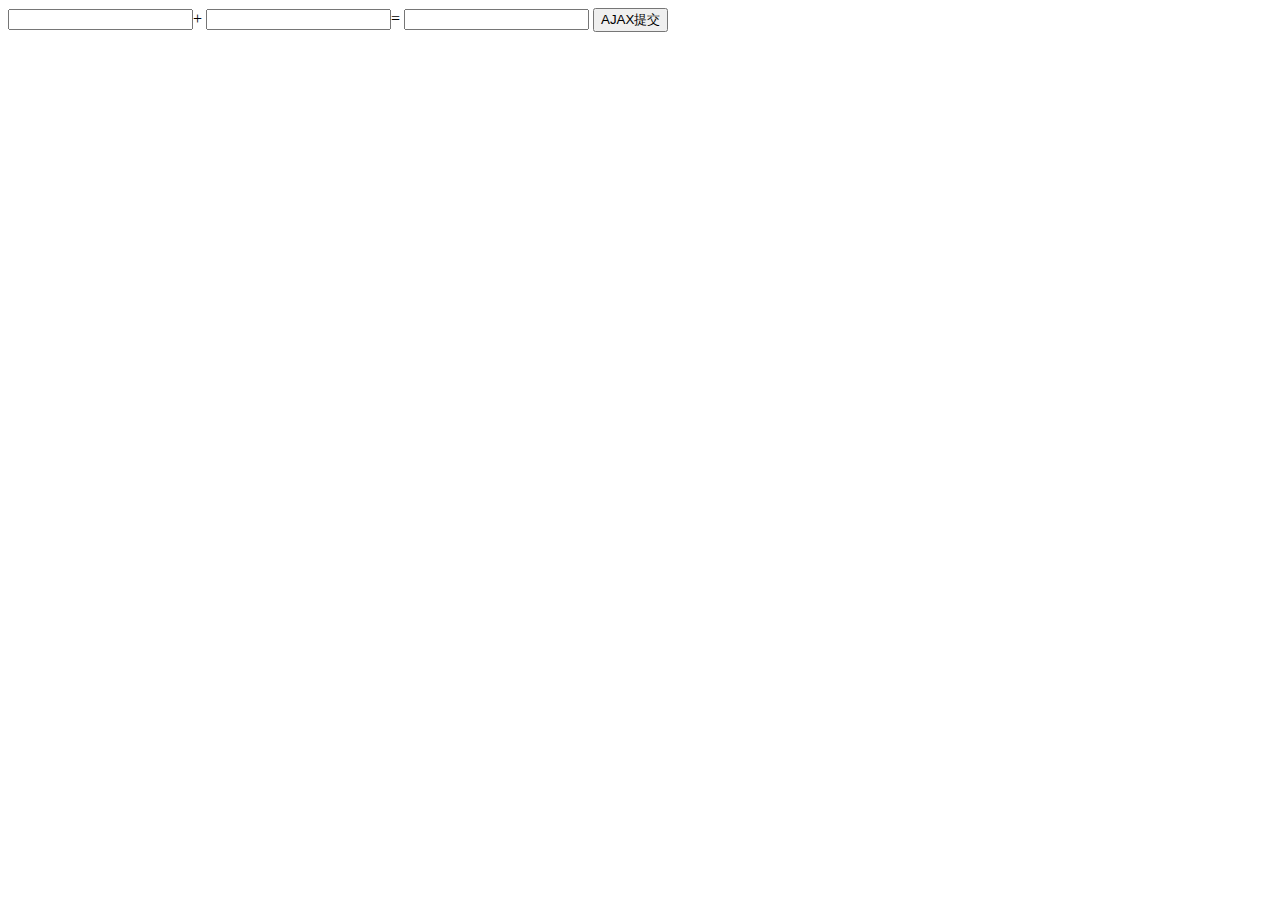
<file: robot_communication-movie/communication1/templates/ajax_demo1.html>
<!DOCTYPE html>
<html lang="en">
<head>
  <meta charset="UTF-8">
  <meta http-equiv="x-ua-compatible" content="IE=edge">
  <meta name="viewport" content="width=device-width, initial-scale=1">
  <title>AJAX局部刷新实例</title>
</head>
<body>

<input type="text" id="i1">+
<input type="text" id="i2">=
<input type="text" id="i3">
<input type="button" value="AJAX提交" id="b1">

<script src="http://www.jq22.com/jquery/jquery-1.10.2.js"></script>
<script>
  $("#b1").on("click", function () {
    $.ajax({
      url:"/ajax_add/",
      type:"GET",
      data:{"i1":$("#i1").val(),"i2":$("#i2").val()},
      success:function (data) {
        $("#i3").val(data);
      }
    })
  })
</script>
</body>
</html>
</file>
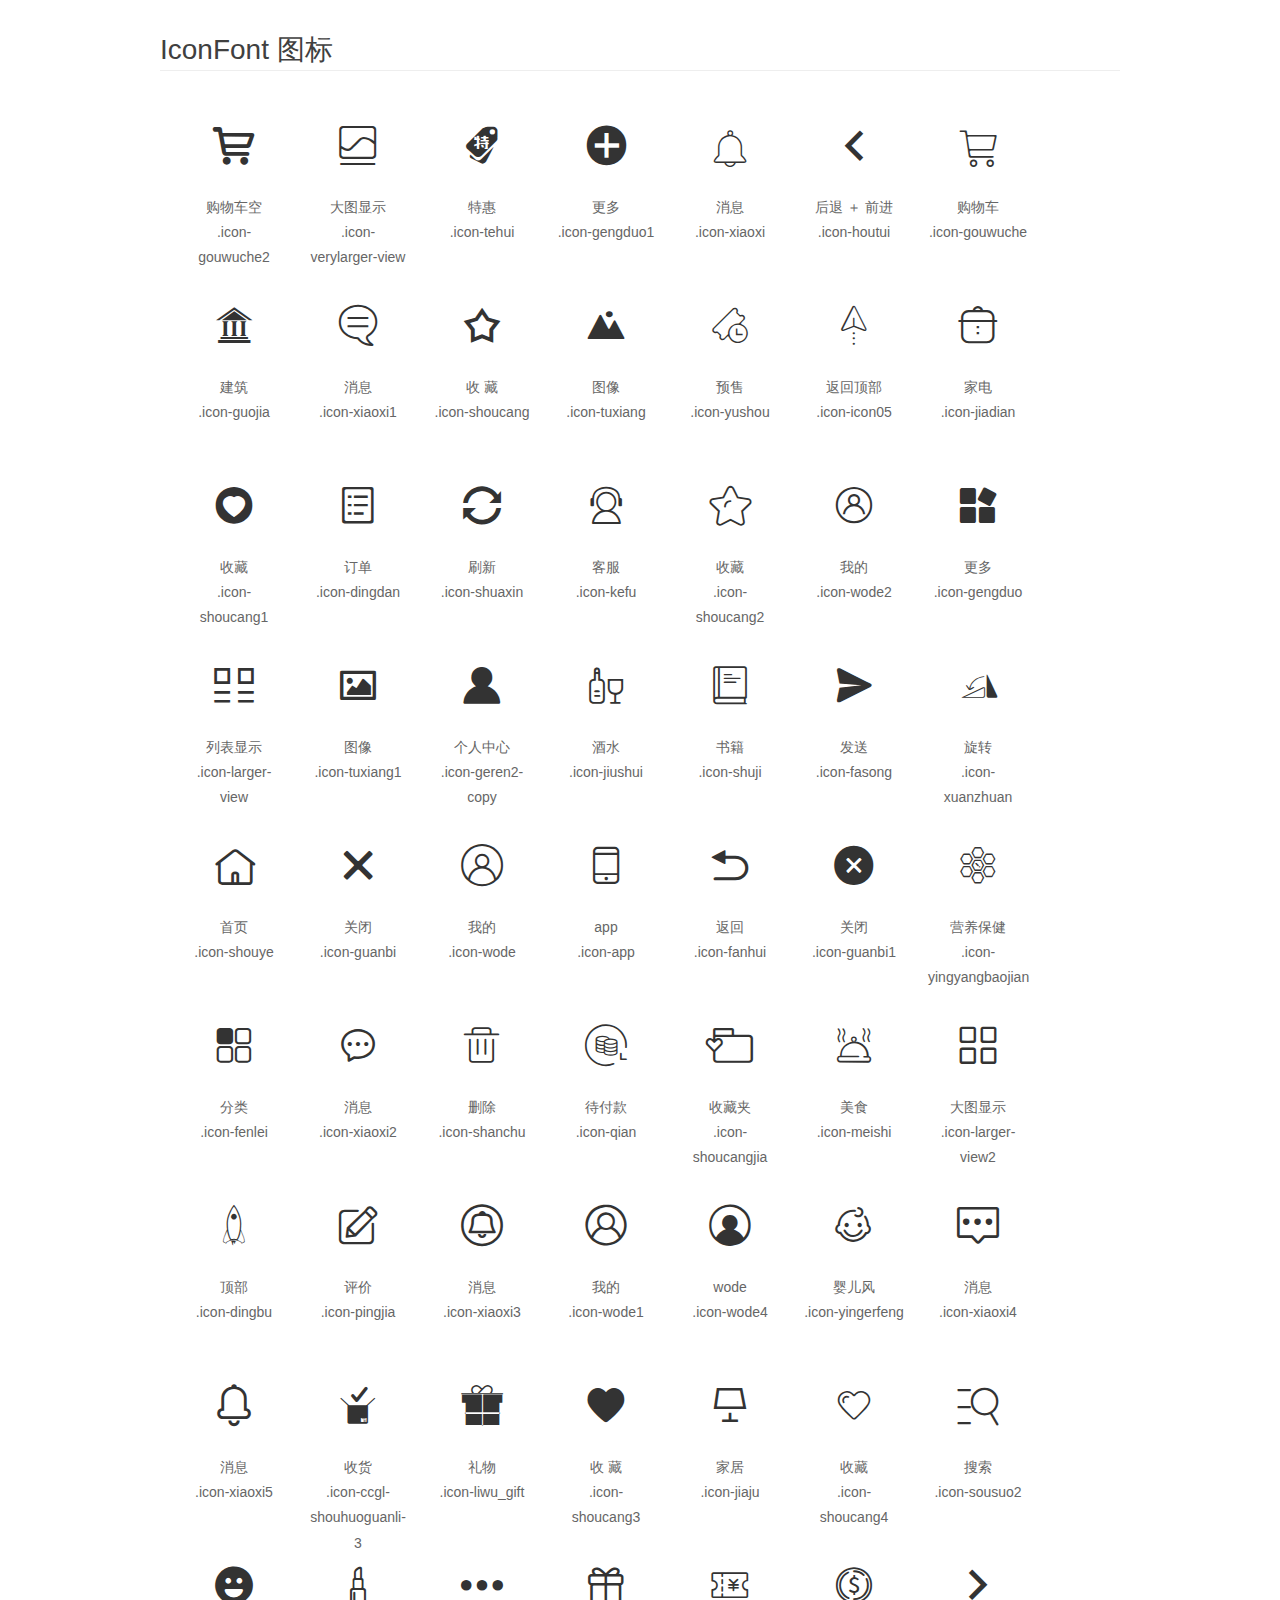
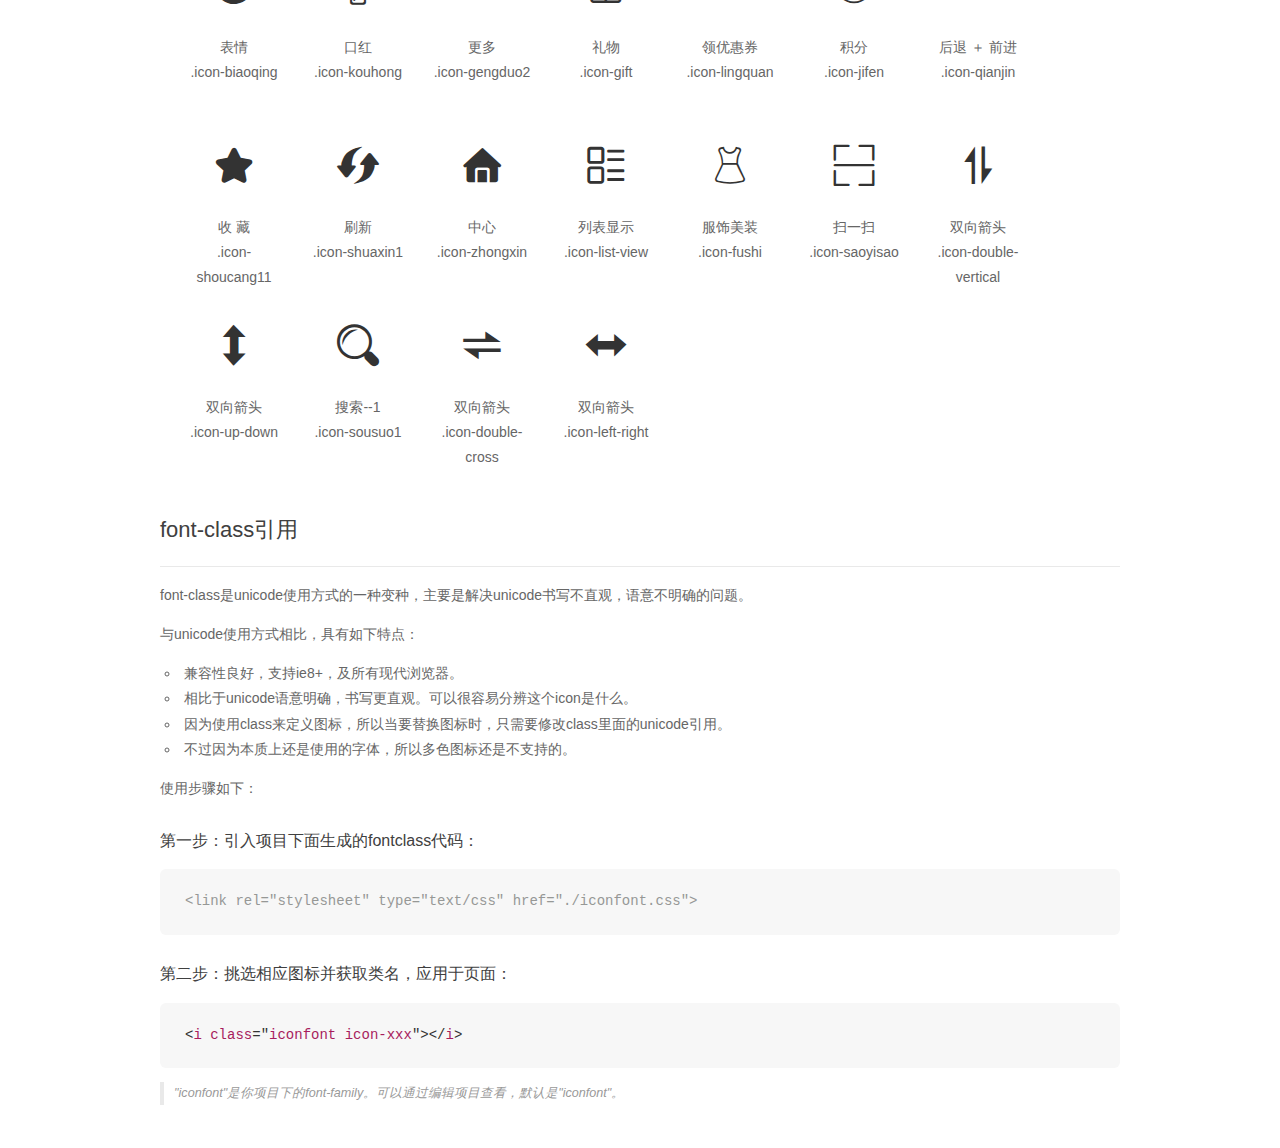
<file: robot_communication-movie/communication1/static/css/demo_fontclass.html>
<!DOCTYPE html>
<html>
<head>
    <meta charset="utf-8"/>
    <title>IconFont</title>
    <link rel="stylesheet" href="demo.css">
    <link rel="stylesheet" href="iconfont.css">
</head>
<body>
    <div class="main markdown">
        <h1>IconFont 图标</h1>
        <ul class="icon_lists clear">
            
                <li>
                <i class="icon iconfont icon-gouwuche2"></i>
                    <div class="name">购物车空</div>
                    <div class="fontclass">.icon-gouwuche2</div>
                </li>
            
                <li>
                <i class="icon iconfont icon-verylarger-view"></i>
                    <div class="name">大图显示</div>
                    <div class="fontclass">.icon-verylarger-view</div>
                </li>
            
                <li>
                <i class="icon iconfont icon-tehui"></i>
                    <div class="name">特惠</div>
                    <div class="fontclass">.icon-tehui</div>
                </li>
            
                <li>
                <i class="icon iconfont icon-gengduo1"></i>
                    <div class="name">更多</div>
                    <div class="fontclass">.icon-gengduo1</div>
                </li>
            
                <li>
                <i class="icon iconfont icon-xiaoxi"></i>
                    <div class="name">消息</div>
                    <div class="fontclass">.icon-xiaoxi</div>
                </li>
            
                <li>
                <i class="icon iconfont icon-houtui"></i>
                    <div class="name">后退 ＋ 前进 </div>
                    <div class="fontclass">.icon-houtui</div>
                </li>
            
                <li>
                <i class="icon iconfont icon-gouwuche"></i>
                    <div class="name">购物车</div>
                    <div class="fontclass">.icon-gouwuche</div>
                </li>
            
                <li>
                <i class="icon iconfont icon-guojia"></i>
                    <div class="name">建筑</div>
                    <div class="fontclass">.icon-guojia</div>
                </li>
            
                <li>
                <i class="icon iconfont icon-xiaoxi1"></i>
                    <div class="name">消息</div>
                    <div class="fontclass">.icon-xiaoxi1</div>
                </li>
            
                <li>
                <i class="icon iconfont icon-shoucang"></i>
                    <div class="name">收 藏</div>
                    <div class="fontclass">.icon-shoucang</div>
                </li>
            
                <li>
                <i class="icon iconfont icon-tuxiang"></i>
                    <div class="name">图像</div>
                    <div class="fontclass">.icon-tuxiang</div>
                </li>
            
                <li>
                <i class="icon iconfont icon-yushou"></i>
                    <div class="name">预售</div>
                    <div class="fontclass">.icon-yushou</div>
                </li>
            
                <li>
                <i class="icon iconfont icon-icon05"></i>
                    <div class="name">返回顶部</div>
                    <div class="fontclass">.icon-icon05</div>
                </li>
            
                <li>
                <i class="icon iconfont icon-jiadian"></i>
                    <div class="name">家电</div>
                    <div class="fontclass">.icon-jiadian</div>
                </li>
            
                <li>
                <i class="icon iconfont icon-shoucang1"></i>
                    <div class="name">收藏</div>
                    <div class="fontclass">.icon-shoucang1</div>
                </li>
            
                <li>
                <i class="icon iconfont icon-dingdan"></i>
                    <div class="name">订单</div>
                    <div class="fontclass">.icon-dingdan</div>
                </li>
            
                <li>
                <i class="icon iconfont icon-shuaxin"></i>
                    <div class="name">刷新</div>
                    <div class="fontclass">.icon-shuaxin</div>
                </li>
            
                <li>
                <i class="icon iconfont icon-kefu"></i>
                    <div class="name">客服</div>
                    <div class="fontclass">.icon-kefu</div>
                </li>
            
                <li>
                <i class="icon iconfont icon-shoucang2"></i>
                    <div class="name">收藏</div>
                    <div class="fontclass">.icon-shoucang2</div>
                </li>
            
                <li>
                <i class="icon iconfont icon-wode2"></i>
                    <div class="name">我的</div>
                    <div class="fontclass">.icon-wode2</div>
                </li>
            
                <li>
                <i class="icon iconfont icon-gengduo"></i>
                    <div class="name">更多</div>
                    <div class="fontclass">.icon-gengduo</div>
                </li>
            
                <li>
                <i class="icon iconfont icon-larger-view"></i>
                    <div class="name">列表显示</div>
                    <div class="fontclass">.icon-larger-view</div>
                </li>
            
                <li>
                <i class="icon iconfont icon-tuxiang1"></i>
                    <div class="name">图像</div>
                    <div class="fontclass">.icon-tuxiang1</div>
                </li>
            
                <li>
                <i class="icon iconfont icon-geren2-copy"></i>
                    <div class="name">个人中心</div>
                    <div class="fontclass">.icon-geren2-copy</div>
                </li>
            
                <li>
                <i class="icon iconfont icon-jiushui"></i>
                    <div class="name">酒水</div>
                    <div class="fontclass">.icon-jiushui</div>
                </li>
            
                <li>
                <i class="icon iconfont icon-shuji"></i>
                    <div class="name">书籍</div>
                    <div class="fontclass">.icon-shuji</div>
                </li>
            
                <li>
                <i class="icon iconfont icon-fasong"></i>
                    <div class="name">发送</div>
                    <div class="fontclass">.icon-fasong</div>
                </li>
            
                <li>
                <i class="icon iconfont icon-xuanzhuan"></i>
                    <div class="name">旋转</div>
                    <div class="fontclass">.icon-xuanzhuan</div>
                </li>
            
                <li>
                <i class="icon iconfont icon-shouye"></i>
                    <div class="name">首页</div>
                    <div class="fontclass">.icon-shouye</div>
                </li>
            
                <li>
                <i class="icon iconfont icon-guanbi"></i>
                    <div class="name">关闭</div>
                    <div class="fontclass">.icon-guanbi</div>
                </li>
            
                <li>
                <i class="icon iconfont icon-wode"></i>
                    <div class="name">我的</div>
                    <div class="fontclass">.icon-wode</div>
                </li>
            
                <li>
                <i class="icon iconfont icon-app"></i>
                    <div class="name">app</div>
                    <div class="fontclass">.icon-app</div>
                </li>
            
                <li>
                <i class="icon iconfont icon-fanhui"></i>
                    <div class="name">返回</div>
                    <div class="fontclass">.icon-fanhui</div>
                </li>
            
                <li>
                <i class="icon iconfont icon-guanbi1"></i>
                    <div class="name">关闭</div>
                    <div class="fontclass">.icon-guanbi1</div>
                </li>
            
                <li>
                <i class="icon iconfont icon-yingyangbaojian"></i>
                    <div class="name">营养保健</div>
                    <div class="fontclass">.icon-yingyangbaojian</div>
                </li>
            
                <li>
                <i class="icon iconfont icon-fenlei"></i>
                    <div class="name">分类</div>
                    <div class="fontclass">.icon-fenlei</div>
                </li>
            
                <li>
                <i class="icon iconfont icon-xiaoxi2"></i>
                    <div class="name">消息</div>
                    <div class="fontclass">.icon-xiaoxi2</div>
                </li>
            
                <li>
                <i class="icon iconfont icon-shanchu"></i>
                    <div class="name">删除</div>
                    <div class="fontclass">.icon-shanchu</div>
                </li>
            
                <li>
                <i class="icon iconfont icon-qian"></i>
                    <div class="name">待付款</div>
                    <div class="fontclass">.icon-qian</div>
                </li>
            
                <li>
                <i class="icon iconfont icon-shoucangjia"></i>
                    <div class="name">收藏夹</div>
                    <div class="fontclass">.icon-shoucangjia</div>
                </li>
            
                <li>
                <i class="icon iconfont icon-meishi"></i>
                    <div class="name">美食</div>
                    <div class="fontclass">.icon-meishi</div>
                </li>
            
                <li>
                <i class="icon iconfont icon-larger-view2"></i>
                    <div class="name">大图显示</div>
                    <div class="fontclass">.icon-larger-view2</div>
                </li>
            
                <li>
                <i class="icon iconfont icon-dingbu"></i>
                    <div class="name">顶部</div>
                    <div class="fontclass">.icon-dingbu</div>
                </li>
            
                <li>
                <i class="icon iconfont icon-pingjia"></i>
                    <div class="name">评价</div>
                    <div class="fontclass">.icon-pingjia</div>
                </li>
            
                <li>
                <i class="icon iconfont icon-xiaoxi3"></i>
                    <div class="name">消息</div>
                    <div class="fontclass">.icon-xiaoxi3</div>
                </li>
            
                <li>
                <i class="icon iconfont icon-wode1"></i>
                    <div class="name">我的</div>
                    <div class="fontclass">.icon-wode1</div>
                </li>
            
                <li>
                <i class="icon iconfont icon-wode4"></i>
                    <div class="name">wode</div>
                    <div class="fontclass">.icon-wode4</div>
                </li>
            
                <li>
                <i class="icon iconfont icon-yingerfeng"></i>
                    <div class="name">婴儿风</div>
                    <div class="fontclass">.icon-yingerfeng</div>
                </li>
            
                <li>
                <i class="icon iconfont icon-xiaoxi4"></i>
                    <div class="name">消息</div>
                    <div class="fontclass">.icon-xiaoxi4</div>
                </li>
            
                <li>
                <i class="icon iconfont icon-xiaoxi5"></i>
                    <div class="name">消息</div>
                    <div class="fontclass">.icon-xiaoxi5</div>
                </li>
            
                <li>
                <i class="icon iconfont icon-ccgl-shouhuoguanli-3"></i>
                    <div class="name">收货</div>
                    <div class="fontclass">.icon-ccgl-shouhuoguanli-3</div>
                </li>
            
                <li>
                <i class="icon iconfont icon-liwu_gift"></i>
                    <div class="name">礼物</div>
                    <div class="fontclass">.icon-liwu_gift</div>
                </li>
            
                <li>
                <i class="icon iconfont icon-shoucang3"></i>
                    <div class="name">收 藏</div>
                    <div class="fontclass">.icon-shoucang3</div>
                </li>
            
                <li>
                <i class="icon iconfont icon-jiaju"></i>
                    <div class="name">家居</div>
                    <div class="fontclass">.icon-jiaju</div>
                </li>
            
                <li>
                <i class="icon iconfont icon-shoucang4"></i>
                    <div class="name">收藏</div>
                    <div class="fontclass">.icon-shoucang4</div>
                </li>
            
                <li>
                <i class="icon iconfont icon-sousuo2"></i>
                    <div class="name">搜索</div>
                    <div class="fontclass">.icon-sousuo2</div>
                </li>
            
                <li>
                <i class="icon iconfont icon-biaoqing"></i>
                    <div class="name">表情</div>
                    <div class="fontclass">.icon-biaoqing</div>
                </li>
            
                <li>
                <i class="icon iconfont icon-kouhong"></i>
                    <div class="name">口红</div>
                    <div class="fontclass">.icon-kouhong</div>
                </li>
            
                <li>
                <i class="icon iconfont icon-gengduo2"></i>
                    <div class="name">更多</div>
                    <div class="fontclass">.icon-gengduo2</div>
                </li>
            
                <li>
                <i class="icon iconfont icon-gift"></i>
                    <div class="name">礼物</div>
                    <div class="fontclass">.icon-gift</div>
                </li>
            
                <li>
                <i class="icon iconfont icon-lingquan"></i>
                    <div class="name">领优惠券</div>
                    <div class="fontclass">.icon-lingquan</div>
                </li>
            
                <li>
                <i class="icon iconfont icon-jifen"></i>
                    <div class="name">积分</div>
                    <div class="fontclass">.icon-jifen</div>
                </li>
            
                <li>
                <i class="icon iconfont icon-qianjin"></i>
                    <div class="name">后退 ＋ 前进 </div>
                    <div class="fontclass">.icon-qianjin</div>
                </li>
            
                <li>
                <i class="icon iconfont icon-shoucang11"></i>
                    <div class="name">收 藏</div>
                    <div class="fontclass">.icon-shoucang11</div>
                </li>
            
                <li>
                <i class="icon iconfont icon-shuaxin1"></i>
                    <div class="name">刷新</div>
                    <div class="fontclass">.icon-shuaxin1</div>
                </li>
            
                <li>
                <i class="icon iconfont icon-zhongxin"></i>
                    <div class="name">中心</div>
                    <div class="fontclass">.icon-zhongxin</div>
                </li>
            
                <li>
                <i class="icon iconfont icon-list-view"></i>
                    <div class="name">列表显示</div>
                    <div class="fontclass">.icon-list-view</div>
                </li>
            
                <li>
                <i class="icon iconfont icon-fushi"></i>
                    <div class="name">服饰美装</div>
                    <div class="fontclass">.icon-fushi</div>
                </li>
            
                <li>
                <i class="icon iconfont icon-saoyisao"></i>
                    <div class="name">扫一扫</div>
                    <div class="fontclass">.icon-saoyisao</div>
                </li>
            
                <li>
                <i class="icon iconfont icon-double-vertical"></i>
                    <div class="name">双向箭头</div>
                    <div class="fontclass">.icon-double-vertical</div>
                </li>
            
                <li>
                <i class="icon iconfont icon-up-down"></i>
                    <div class="name">双向箭头</div>
                    <div class="fontclass">.icon-up-down</div>
                </li>
            
                <li>
                <i class="icon iconfont icon-sousuo1"></i>
                    <div class="name">搜索--1</div>
                    <div class="fontclass">.icon-sousuo1</div>
                </li>
            
                <li>
                <i class="icon iconfont icon-double-cross"></i>
                    <div class="name">双向箭头</div>
                    <div class="fontclass">.icon-double-cross</div>
                </li>
            
                <li>
                <i class="icon iconfont icon-left-right"></i>
                    <div class="name">双向箭头</div>
                    <div class="fontclass">.icon-left-right</div>
                </li>
            
        </ul>

        <h2 id="font-class-">font-class引用</h2>
        <hr>

        <p>font-class是unicode使用方式的一种变种，主要是解决unicode书写不直观，语意不明确的问题。</p>
        <p>与unicode使用方式相比，具有如下特点：</p>
        <ul>
        <li>兼容性良好，支持ie8+，及所有现代浏览器。</li>
        <li>相比于unicode语意明确，书写更直观。可以很容易分辨这个icon是什么。</li>
        <li>因为使用class来定义图标，所以当要替换图标时，只需要修改class里面的unicode引用。</li>
        <li>不过因为本质上还是使用的字体，所以多色图标还是不支持的。</li>
        </ul>
        <p>使用步骤如下：</p>
        <h3 id="-fontclass-">第一步：引入项目下面生成的fontclass代码：</h3>


        <pre><code class="lang-js hljs javascript"><span class="hljs-comment">&lt;link rel="stylesheet" type="text/css" href="./iconfont.css"&gt;</span></code></pre>
        <h3 id="-">第二步：挑选相应图标并获取类名，应用于页面：</h3>
        <pre><code class="lang-css hljs">&lt;<span class="hljs-selector-tag">i</span> <span class="hljs-selector-tag">class</span>="<span class="hljs-selector-tag">iconfont</span> <span class="hljs-selector-tag">icon-xxx</span>"&gt;&lt;/<span class="hljs-selector-tag">i</span>&gt;</code></pre>
        <blockquote>
        <p>"iconfont"是你项目下的font-family。可以通过编辑项目查看，默认是"iconfont"。</p>
        </blockquote>
    </div>
</body>
</html>
</file>
<file: robot_communication-movie/communication1/static/css/iconfont.css>
@font-face {font-family: "iconfont";
  src: url('iconfont.eot?t=1515469903495'); /* IE9*/
  src: url('iconfont.eot?t=1515469903495#iefix') format('embedded-opentype'), /* IE6-IE8 */
  url('[data-uri]') format('woff'),
  url('iconfont.ttf?t=1515469903495') format('truetype'), /* chrome, firefox, opera, Safari, Android, iOS 4.2+*/
  url('iconfont.svg?t=1515469903495#iconfont') format('svg'); /* iOS 4.1- */
}

.iconfont {
  font-family:"iconfont" !important;
  font-size:16px;
  font-style:normal;
  -webkit-font-smoothing: antialiased;
  -moz-osx-font-smoothing: grayscale;
}

.icon-gouwuche2:before { content: "\e610"; }

.icon-verylarger-view:before { content: "\e622"; }

.icon-tehui:before { content: "\e60c"; }

.icon-gengduo1:before { content: "\e606"; }

.icon-xiaoxi:before { content: "\e609"; }

.icon-houtui:before { content: "\e607"; }

.icon-gouwuche:before { content: "\e60d"; }

.icon-guojia:before { content: "\e6c0"; }

.icon-xiaoxi1:before { content: "\e62d"; }

.icon-shoucang:before { content: "\e60f"; }

.icon-tuxiang:before { content: "\e645"; }

.icon-yushou:before { content: "\e644"; }

.icon-icon05:before { content: "\e630"; }

.icon-jiadian:before { content: "\e670"; }

.icon-shoucang1:before { content: "\e6a2"; }

.icon-dingdan:before { content: "\e682"; }

.icon-shuaxin:before { content: "\e6fc"; }

.icon-kefu:before { content: "\e6df"; }

.icon-shoucang2:before { content: "\e71a"; }

.icon-wode2:before { content: "\e6f3"; }

.icon-gengduo:before { content: "\e617"; }

.icon-larger-view:before { content: "\e655"; }

.icon-tuxiang1:before { content: "\e63d"; }

.icon-geren2-copy:before { content: "\e657"; }

.icon-jiushui:before { content: "\e61b"; }

.icon-shuji:before { content: "\e61e"; }

.icon-fasong:before { content: "\e625"; }

.icon-xuanzhuan:before { content: "\e614"; }

.icon-shouye:before { content: "\e60e"; }

.icon-guanbi:before { content: "\e72c"; }

.icon-wode:before { content: "\e61d"; }

.icon-app:before { content: "\e62c"; }

.icon-fanhui:before { content: "\e6d6"; }

.icon-guanbi1:before { content: "\e705"; }

.icon-yingyangbaojian:before { content: "\e639"; }

.icon-fenlei:before { content: "\e60a"; }

.icon-xiaoxi2:before { content: "\e69a"; }

.icon-shanchu:before { content: "\e642"; }

.icon-qian:before { content: "\e624"; }

.icon-shoucangjia:before { content: "\e618"; }

.icon-meishi:before { content: "\e7af"; }

.icon-larger-view2:before { content: "\e627"; }

.icon-dingbu:before { content: "\e67d"; }

.icon-pingjia:before { content: "\e619"; }

.icon-xiaoxi3:before { content: "\e61a"; }

.icon-wode1:before { content: "\e621"; }

.icon-wode4:before { content: "\e611"; }

.icon-yingerfeng:before { content: "\e620"; }

.icon-xiaoxi4:before { content: "\e623"; }

.icon-xiaoxi5:before { content: "\e67e"; }

.icon-ccgl-shouhuoguanli-3:before { content: "\e601"; }

.icon-liwu_gift:before { content: "\e604"; }

.icon-shoucang3:before { content: "\e613"; }

.icon-jiaju:before { content: "\e65d"; }

.icon-shoucang4:before { content: "\e602"; }

.icon-sousuo2:before { content: "\e61c"; }

.icon-biaoqing:before { content: "\e605"; }

.icon-kouhong:before { content: "\e60b"; }

.icon-gengduo2:before { content: "\e728"; }

.icon-gift:before { content: "\e600"; }

.icon-lingquan:before { content: "\e61f"; }

.icon-jifen:before { content: "\e674"; }

.icon-qianjin:before { content: "\e608"; }

.icon-shoucang11:before { content: "\e603"; }

.icon-shuaxin1:before { content: "\e626"; }

.icon-zhongxin:before { content: "\e650"; }

.icon-list-view:before { content: "\e628"; }

.icon-fushi:before { content: "\e63c"; }

.icon-saoyisao:before { content: "\e612"; }

.icon-double-vertical:before { content: "\e615"; }

.icon-up-down:before { content: "\e66f"; }

.icon-sousuo1:before { content: "\e66e"; }

.icon-double-cross:before { content: "\e616"; }

.icon-left-right:before { content: "\e7b0"; }
</file>
<file: robot_communication-movie/communication1/static/css/demo.css>
*{margin: 0;padding: 0;list-style: none;}
/*
KISSY CSS Reset
理念：1. reset 的目的不是清除浏览器的默认样式，这仅是部分工作。清除和重置是紧密不可分的。
2. reset 的目的不是让默认样式在所有浏览器下一致，而是减少默认样式有可能带来的问题。
3. reset 期望提供一套普适通用的基础样式。但没有银弹，推荐根据具体需求，裁剪和修改后再使用。
特色：1. 适应中文；2. 基于最新主流浏览器。
维护：玉伯<lifesinger@gmail.com>, 正淳<ragecarrier@gmail.com>
 */

/** 清除内外边距 **/
body, h1, h2, h3, h4, h5, h6, hr, p, blockquote, /* structural elements 结构元素 */
dl, dt, dd, ul, ol, li, /* list elements 列表元素 */
pre, /* text formatting elements 文本格式元素 */
form, fieldset, legend, button, input, textarea, /* form elements 表单元素 */
th, td /* table elements 表格元素 */ {
  margin: 0;
  padding: 0;
}

/** 设置默认字体 **/
body,
button, input, select, textarea /* for ie */ {
  font: 12px/1.5 tahoma, arial, \5b8b\4f53, sans-serif;
}
h1, h2, h3, h4, h5, h6 { font-size: 100%; }
address, cite, dfn, em, var { font-style: normal; } /* 将斜体扶正 */
code, kbd, pre, samp { font-family: courier new, courier, monospace; } /* 统一等宽字体 */
small { font-size: 12px; } /* 小于 12px 的中文很难阅读，让 small 正常化 */

/** 重置列表元素 **/
ul, ol { list-style: none; }

/** 重置文本格式元素 **/
a { text-decoration: none; }
a:hover { text-decoration: underline; }


/** 重置表单元素 **/
legend { color: #000; } /* for ie6 */
fieldset, img { border: 0; } /* img 搭车：让链接里的 img 无边框 */
button, input, select, textarea { font-size: 100%; } /* 使得表单元素在 ie 下能继承字体大小 */
/* 注：optgroup 无法扶正 */

/** 重置表格元素 **/
table { border-collapse: collapse; border-spacing: 0; }

/* 清除浮动 */
.ks-clear:after, .clear:after {
  content: '\20';
  display: block;
  height: 0;
  clear: both;
}
.ks-clear, .clear {
  *zoom: 1;
}

.main {
  padding: 30px 100px;
width: 960px;
margin: 0 auto;
}
.main h1{font-size:36px; color:#333; text-align:left;margin-bottom:30px; border-bottom: 1px solid #eee;}

.helps{margin-top:40px;}
.helps pre{
  padding:20px;
  margin:10px 0;
  border:solid 1px #e7e1cd;
  background-color: #fffdef;
  overflow: auto;
}

.icon_lists{
  width: 100% !important;

}

.icon_lists li{
  float:left;
  width: 100px;
  height:180px;
  text-align: center;
  list-style: none !important;
}
.icon_lists .icon{
  font-size: 42px;
  line-height: 100px;
  margin: 10px 0;
  color:#333;
  -webkit-transition: font-size 0.25s ease-out 0s;
  -moz-transition: font-size 0.25s ease-out 0s;
  transition: font-size 0.25s ease-out 0s;

}
.icon_lists .icon:hover{
  font-size: 100px;
}



.markdown {
  color: #666;
  font-size: 14px;
  line-height: 1.8;
}

.highlight {
  line-height: 1.5;
}

.markdown img {
  vertical-align: middle;
  max-width: 100%;
}

.markdown h1 {
  color: #404040;
  font-weight: 500;
  line-height: 40px;
  margin-bottom: 24px;
}

.markdown h2,
.markdown h3,
.markdown h4,
.markdown h5,
.markdown h6 {
  color: #404040;
  margin: 1.6em 0 0.6em 0;
  font-weight: 500;
  clear: both;
}

.markdown h1 {
  font-size: 28px;
}

.markdown h2 {
  font-size: 22px;
}

.markdown h3 {
  font-size: 16px;
}

.markdown h4 {
  font-size: 14px;
}

.markdown h5 {
  font-size: 12px;
}

.markdown h6 {
  font-size: 12px;
}

.markdown hr {
  height: 1px;
  border: 0;
  background: #e9e9e9;
  margin: 16px 0;
  clear: both;
}

.markdown p,
.markdown pre {
  margin: 1em 0;
}

.markdown > p,
.markdown > blockquote,
.markdown > .highlight,
.markdown > ol,
.markdown > ul {
  width: 80%;
}

.markdown ul > li {
  list-style: circle;
}

.markdown > ul li,
.markdown blockquote ul > li {
  margin-left: 20px;
  padding-left: 4px;
}

.markdown > ul li p,
.markdown > ol li p {
  margin: 0.6em 0;
}

.markdown ol > li {
  list-style: decimal;
}

.markdown > ol li,
.markdown blockquote ol > li {
  margin-left: 20px;
  padding-left: 4px;
}

.markdown code {
  margin: 0 3px;
  padding: 0 5px;
  background: #eee;
  border-radius: 3px;
}

.markdown pre {
  border-radius: 6px;
  background: #f7f7f7;
  padding: 20px;
}

.markdown pre code {
  border: none;
  background: #f7f7f7;
  margin: 0;
}

.markdown strong,
.markdown b {
  font-weight: 600;
}

.markdown > table {
  border-collapse: collapse;
  border-spacing: 0px;
  empty-cells: show;
  border: 1px solid #e9e9e9;
  width: 95%;
  margin-bottom: 24px;
}

.markdown > table th {
  white-space: nowrap;
  color: #333;
  font-weight: 600;

}

.markdown > table th,
.markdown > table td {
  border: 1px solid #e9e9e9;
  padding: 8px 16px;
  text-align: left;
}

.markdown > table th {
  background: #F7F7F7;
}

.markdown blockquote {
  font-size: 90%;
  color: #999;
  border-left: 4px solid #e9e9e9;
  padding-left: 0.8em;
  margin: 1em 0;
  font-style: italic;
}

.markdown blockquote p {
  margin: 0;
}

.markdown .anchor {
  opacity: 0;
  transition: opacity 0.3s ease;
  margin-left: 8px;
}

.markdown .waiting {
  color: #ccc;
}

.markdown h1:hover .anchor,
.markdown h2:hover .anchor,
.markdown h3:hover .anchor,
.markdown h4:hover .anchor,
.markdown h5:hover .anchor,
.markdown h6:hover .anchor {
  opacity: 1;
  display: inline-block;
}

.markdown > br,
.markdown > p > br {
  clear: both;
}


.hljs {
  display: block;
  background: white;
  padding: 0.5em;
  color: #333333;
  overflow-x: auto;
}

.hljs-comment,
.hljs-meta {
  color: #969896;
}

.hljs-string,
.hljs-variable,
.hljs-template-variable,
.hljs-strong,
.hljs-emphasis,
.hljs-quote {
  color: #df5000;
}

.hljs-keyword,
.hljs-selector-tag,
.hljs-type {
  color: #a71d5d;
}

.hljs-literal,
.hljs-symbol,
.hljs-bullet,
.hljs-attribute {
  color: #0086b3;
}

.hljs-section,
.hljs-name {
  color: #63a35c;
}

.hljs-tag {
  color: #333333;
}

.hljs-title,
.hljs-attr,
.hljs-selector-id,
.hljs-selector-class,
.hljs-selector-attr,
.hljs-selector-pseudo {
  color: #795da3;
}

.hljs-addition {
  color: #55a532;
  background-color: #eaffea;
}

.hljs-deletion {
  color: #bd2c00;
  background-color: #ffecec;
}

.hljs-link {
  text-decoration: underline;
}

pre{
  background: #fff;
}
</file>
